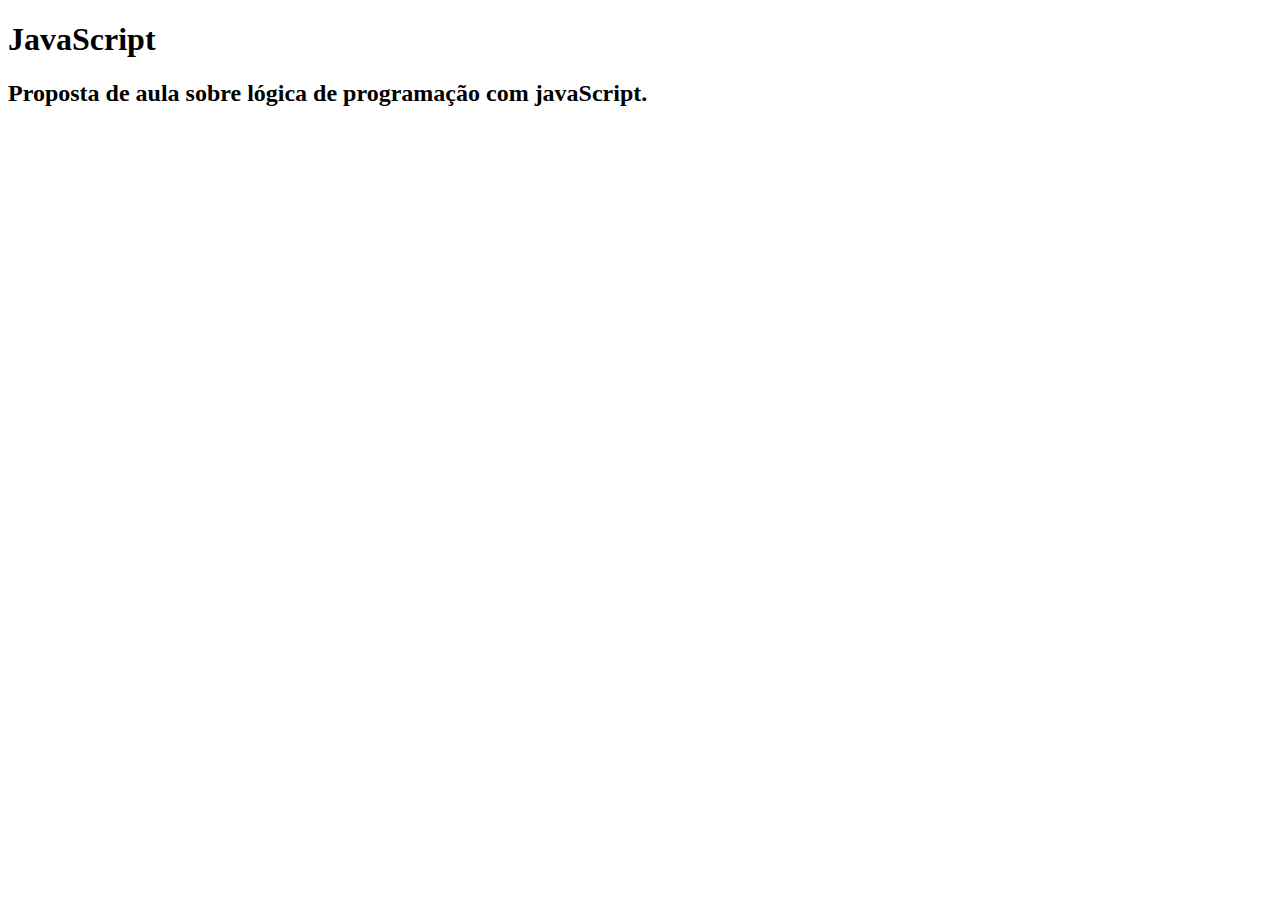
<file: index.html>
<!DOCTYPE html>
<html lang="en">
<head>
    <meta charset="UTF-8">
    <meta name="viewport" content="width=device-width, initial-scale=1.0">
    <title>Document</title>
</head>
<body>
<h1>JavaScript</h1>
<h2>Proposta de aula sobre lógica de programação com javaScript.</h2>

<script href="script.js"></script>
</body>
</html>
</file>
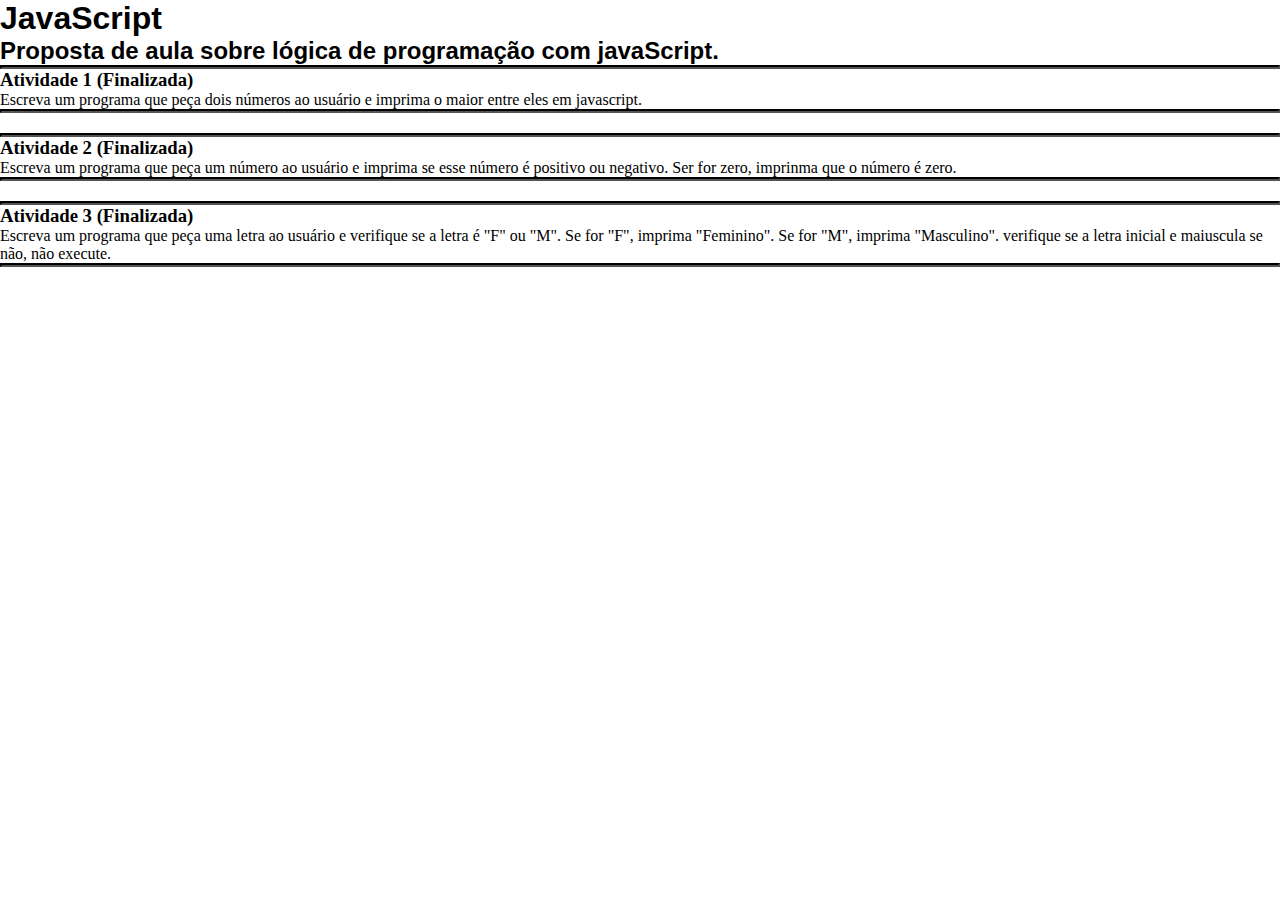
<file: javascript/index.html>
<!DOCTYPE html>
<html lang="pt-br">
<head>
    <meta charset="UTF-8">
    <meta name="viewport" content="width=device-width, initial-scale=1.0">
    <link rel="stylesheet" href="style.css">
    <title>JavaScript</title>
</head>
<body>
<h1>JavaScript</h1>
<h2>Proposta de aula sobre lógica de programação com javaScript.</h2>

<div id="div1">
    <hr class="hr-1-Style">
    <h3>Atividade 1 (Finalizada) </h3>
    <p>Escreva um programa que peça dois números ao usuário e imprima o maior entre eles em javascript.</p>
    <hr class="hr-1-Style">
</div>


<div class="div1">
    <hr class="hr-1-Style">
    <h3>Atividade 2 (Finalizada) </h3>
    <p>Escreva um programa que peça um número ao usuário e imprima se esse número é positivo ou negativo. Ser for zero, imprinma que o número é zero.</p>
    <hr class="hr-1-Style">
</div>

<div class="div1">
    <hr class="hr-1-Style">
    <h3>Atividade 3 (Finalizada) </h3>
    <p> Escreva um programa que peça uma letra ao usuário e verifique se a letra é "F" ou "M". Se for "F", imprima "Feminino". Se for "M", imprima "Masculino". verifique se a letra inicial e maiuscula se não, não execute.</p>
    <hr class="hr-1-Style">
</div>


<script src="script.js"></script>
</body>
</html>
</file>
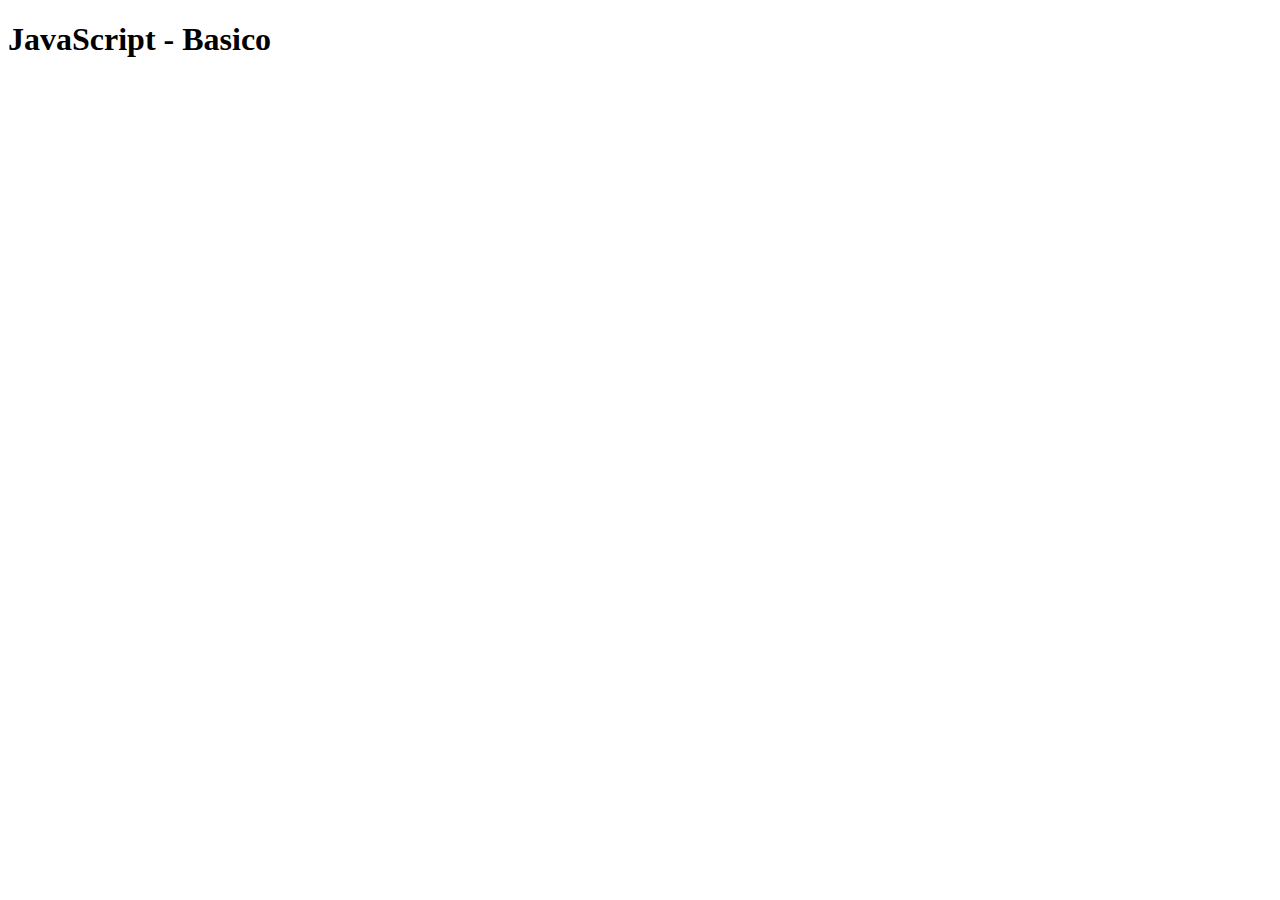
<file: Repetição.js/Aula 1/Aula 1 - 1/index.html>
<!DOCTYPE html>
<html lang="en">
<head>
 <meta charset="UTF-8">
 <meta name="viewport" content="width=device-width, initial-scale=1.0">
 <title>Document</title>
</head>
<style>
</style>
<body>
  <h1>JavaScript - Basico</h1>
 <script src="script.js"></script>
</body>
</html>
</file>
<file: javascript/style.css>
* {
    margin: 0;
    padding: 0;
    box-sizing: border-box;
}

h1 , h2 {
    font-family: 'Segoe UI', Tahoma, Geneva, Verdana, sans-serif;
}

.hr-1-Style {
   border-color: rgb(0, 0, 0);
   border-width: 2px;
   height: 1px;
}

.div1 {
    margin-top: 20px;
    margin-bottom: 20px;
}
</file>
